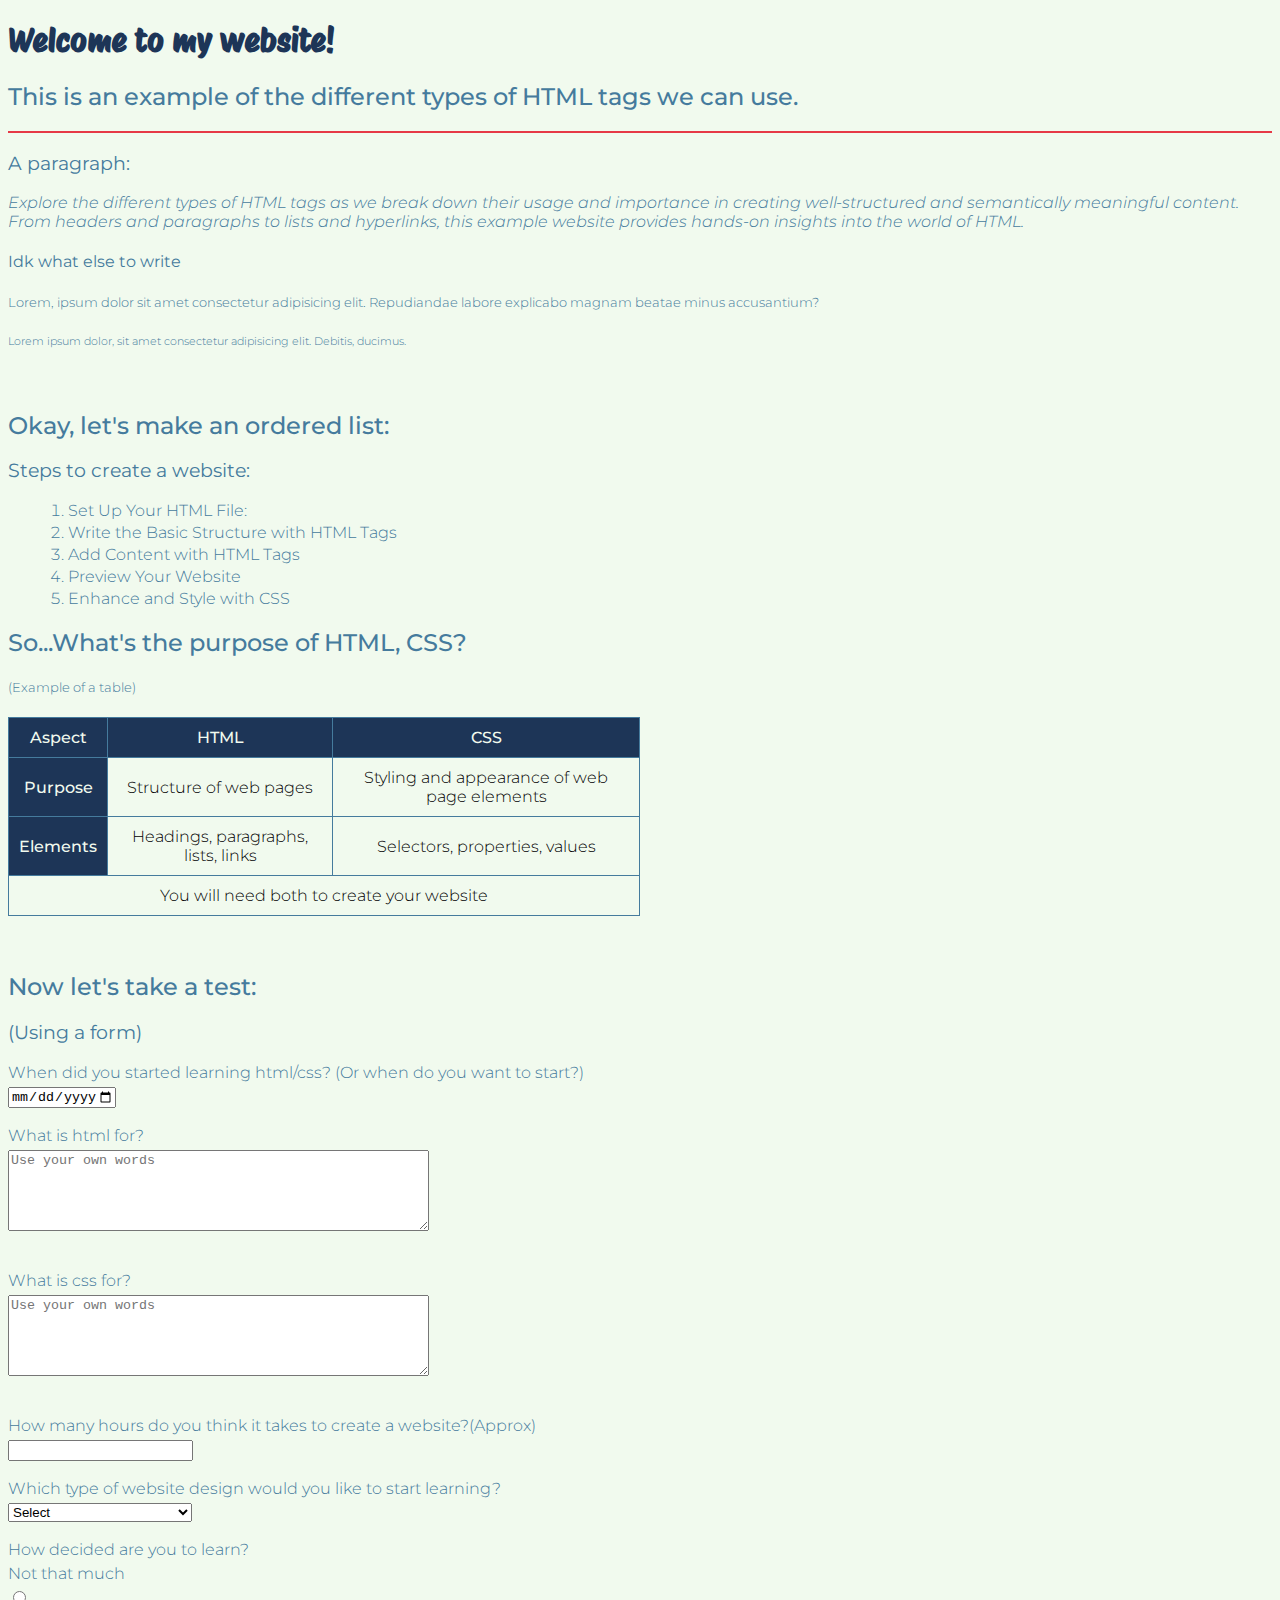
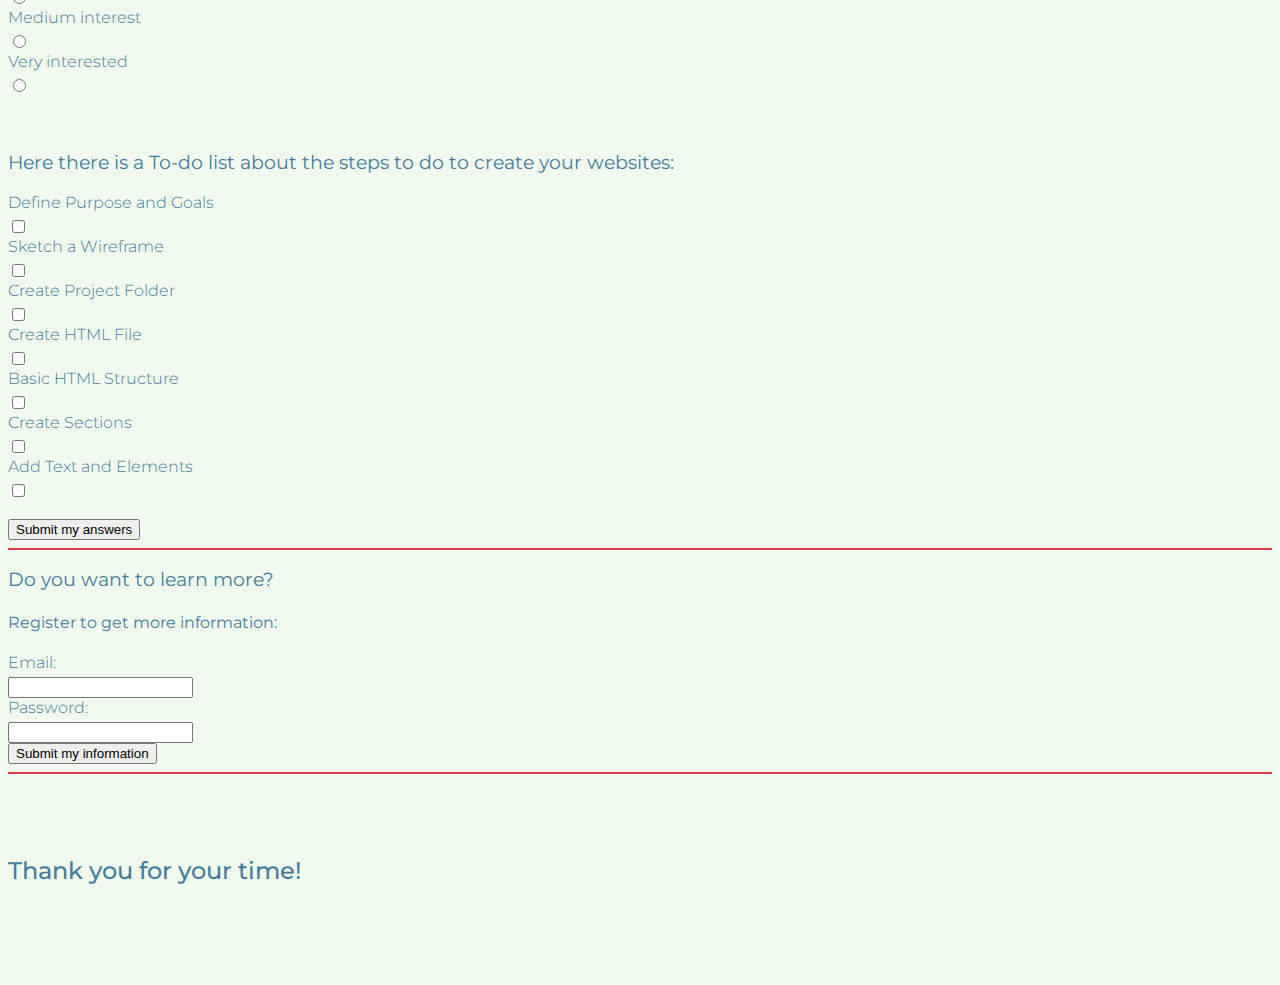
<file: 1 First web page/index.html>
<!--In this document the first HTML WEB page of this repository is made. 
    HTML tags are used, a style sheet is created and selectors for fonts, 
    colors, sizes and fonts are also used.-->

<!DOCTYPE html>
<html lang="en">
<head>
    <meta charset="UTF-8">
    <meta name="viewport" content="width=device-width, initial-scale=1.0">
    <link rel="preconnect" href="https://fonts.googleapis.com">
    <link rel="preconnect" href="https://fonts.gstatic.com" crossorigin>
    <link href="https://fonts.googleapis.com/css2?family=Montserrat:ital,wght@0,300;0,400;0,500;1,300&family=Protest+Riot&display=swap" rel="stylesheet">
    <link rel="stylesheet" href="styles.css">
    <title>First Website Example</title>
</head>
<body>
    <h1>Welcome to my website!</h1>
    <h2>This is an example of the different types of HTML tags we can use.</h2>
    <hr>
    <h3>A paragraph:</h3>
    <p>Explore the different types of HTML tags as we break down their usage and importance in creating well-structured and semantically meaningful content. From headers and paragraphs to lists and hyperlinks, this example website provides hands-on insights into the world of HTML.</p>
    <h4>Idk what else to write</h4>
    <h5>Lorem, ipsum dolor sit amet consectetur adipisicing elit. Repudiandae labore explicabo magnam beatae minus accusantium?</h5>
    <h6>Lorem ipsum dolor, sit amet consectetur adipisicing elit. Debitis, ducimus.</h6>
    <br>

    <h2>Okay, let's make an ordered list:</h2>
    <h3>Steps to create a website:</h3>
    <ol>
        <li>Set Up Your HTML File:</li>
        <li>Write the Basic Structure with HTML Tags</li>
        <li>Add Content with HTML Tags</li>
        <li>Preview Your Website</li>
        <li>Enhance and Style with CSS</li>
    </ol>

    <h2>So...What's the purpose of HTML, CSS?</h2>
    <h5>(Example of a table)</h5>
    <table border="1">
        <thead>
            <tr>
                <th>Aspect</th>
                <th>HTML</th>
                <th>CSS</th>
            </tr>
        </thead>
        <tbody>
            <tr>
                <th>Purpose</th>
                <td>Structure of web pages</td>
                <td>Styling and appearance of web page elements</td>
            </tr>
            <tr>
                <th>Elements</th>
                <td>Headings, paragraphs, lists, links</td>
                <td>Selectors, properties, values</td>
            </tr>
        </tbody>
        <tfoot>
            <tr>
                <td colspan="3">You will need both to create your website</td>
            </tr>
        </tfoot>
    </table>
    <br><br>

    <h2>Now let's take a test:</h2>
    <h3>(Using a form)</h3>
    <form name="test">
        <!-- Date type -->
        <label for="answer1">When did you started learning html/css? (Or when do you want to start?)</label>
        <input type="date" name="answer1" min="1993-01-01" max="2024-12-31">
        <br><br>
        <div>
            <!-- Text type -->
            <label for="answer2">What is html for?</label>
            <textarea name="answer2" type="text" placeholder="Use your own words" cols="50" rows="5" maxlength="100"></textarea>
        </div>
        <br><br>
        <div>
            <!-- Text type -->
            <label for="answer3">What is css for?</label>
            <textarea name="answer3" type="text" placeholder ="Use your own words" cols="50" rows="5" maxlength="100"></textarea>
        </div>
        <br><br>
        <!-- Number type -->
        <label for="answer4">How many hours do you think it takes to create a website?(Approx)</label>
        <input name="answer4" type="number" step="2" min="0">
        <br><br>
        <!-- Options -->
        <label for="answer5">Which type of website design would you like to start learning?</label>
        <select name="answer5">
            <option value="">Select</option>
            <option value="RD">Responsive Design</option>
            <option value="FD">Flat Design</option>
            <option value="MD">Material Design</option> 
            <option value="TCD">Typography-Centric Design</option>
            <option value="ED">E-commerce Design</option>
        </select>
        <br><br>
        <!-- Checkbox (just one option) -->
        <label for="option">How decided are you to learn?</label>
        <label for="op1">Not that much</label>
        <input type="radio" name="option">
        <label for="op2">Medium interest</label>
        <input type="radio" name="option">
        <label for="op3">Very interested</label>
        <input type="radio" name="option">

        <br><br><br>
        <h3>Here there is a To-do list about the steps to do to create your websites:</h3>
        <!-- Checkbox (multi options) -->
        <label for="stp1">Define Purpose and Goals</label>
        <input type="checkbox" name="stp1"> <!--checked pone el check por default-->
        <label for="stp2">Sketch a Wireframe</label>
        <input type="checkbox" name="stp2">
        <label for="stp3">Create Project Folder</label>
        <input type="checkbox" name="stp3" >
        <label for="stp4">Create HTML File</label>
        <input type="checkbox" name="stp4" >
        <label for="stp5">Basic HTML Structure</label>
        <input type="checkbox" name="stp5" >
        <label for="stp6">Create Sections</label>
        <input type="checkbox" name="stp6" >
        <label for="stp7">Add Text and Elements</label>
        <input type="checkbox" name="stp7" >
        <br><br>
        <input type="submit" name="submit1" value="Submit my answers">
    </form>

    <hr>
    <h3>Do you want to learn more?</h3>
    <h4>Register to get more information:</h4>
    <form>
        <!-- Email type -->
        <label for="email">Email:</label>
        <input type="email" name="email">
        <!-- Password type -->
        <label for="password">Password:</label>
        <input type="password" name="password">
        <br>
        <input type="submit" name="submit2" value="Submit my information">
    </form>
    <hr>

    <br><br><br>
    <h2>Thank you for your time! </h2>

    <br><br><br><br>
</body>
</html>
</file>
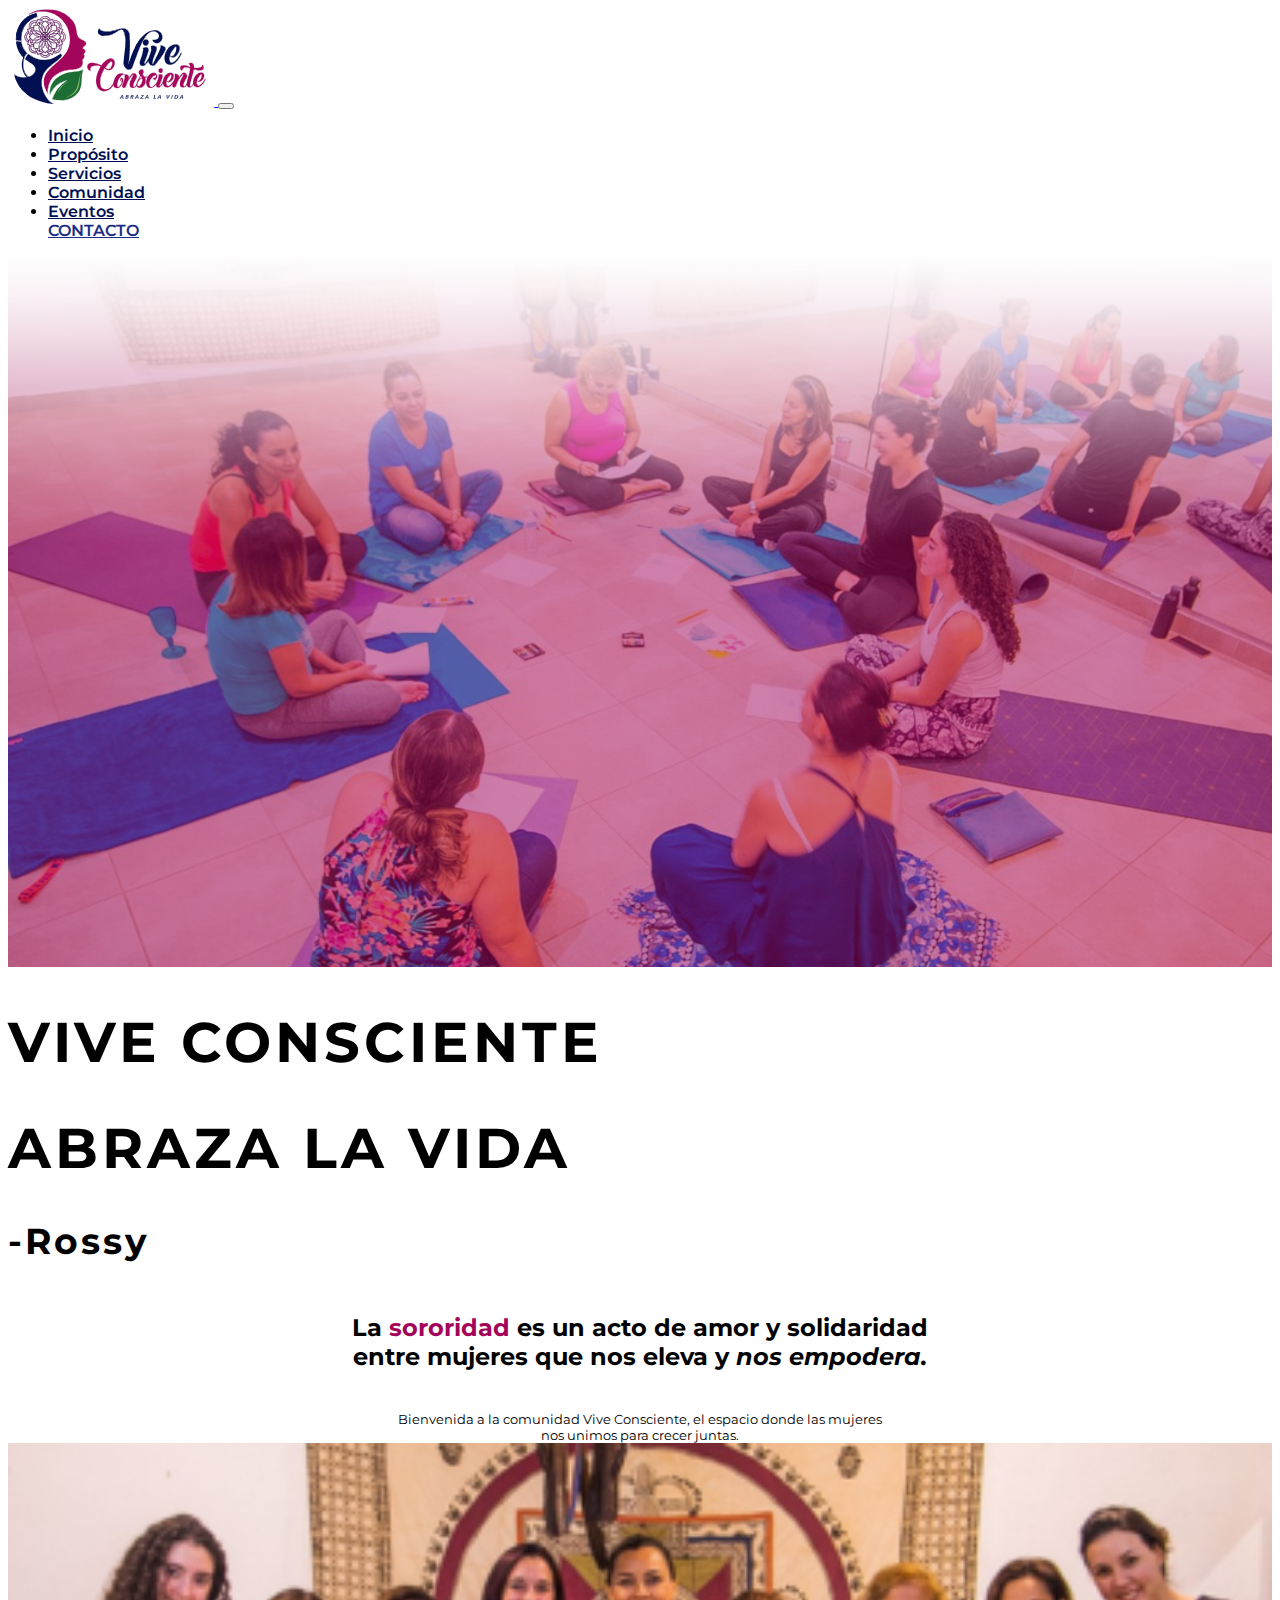
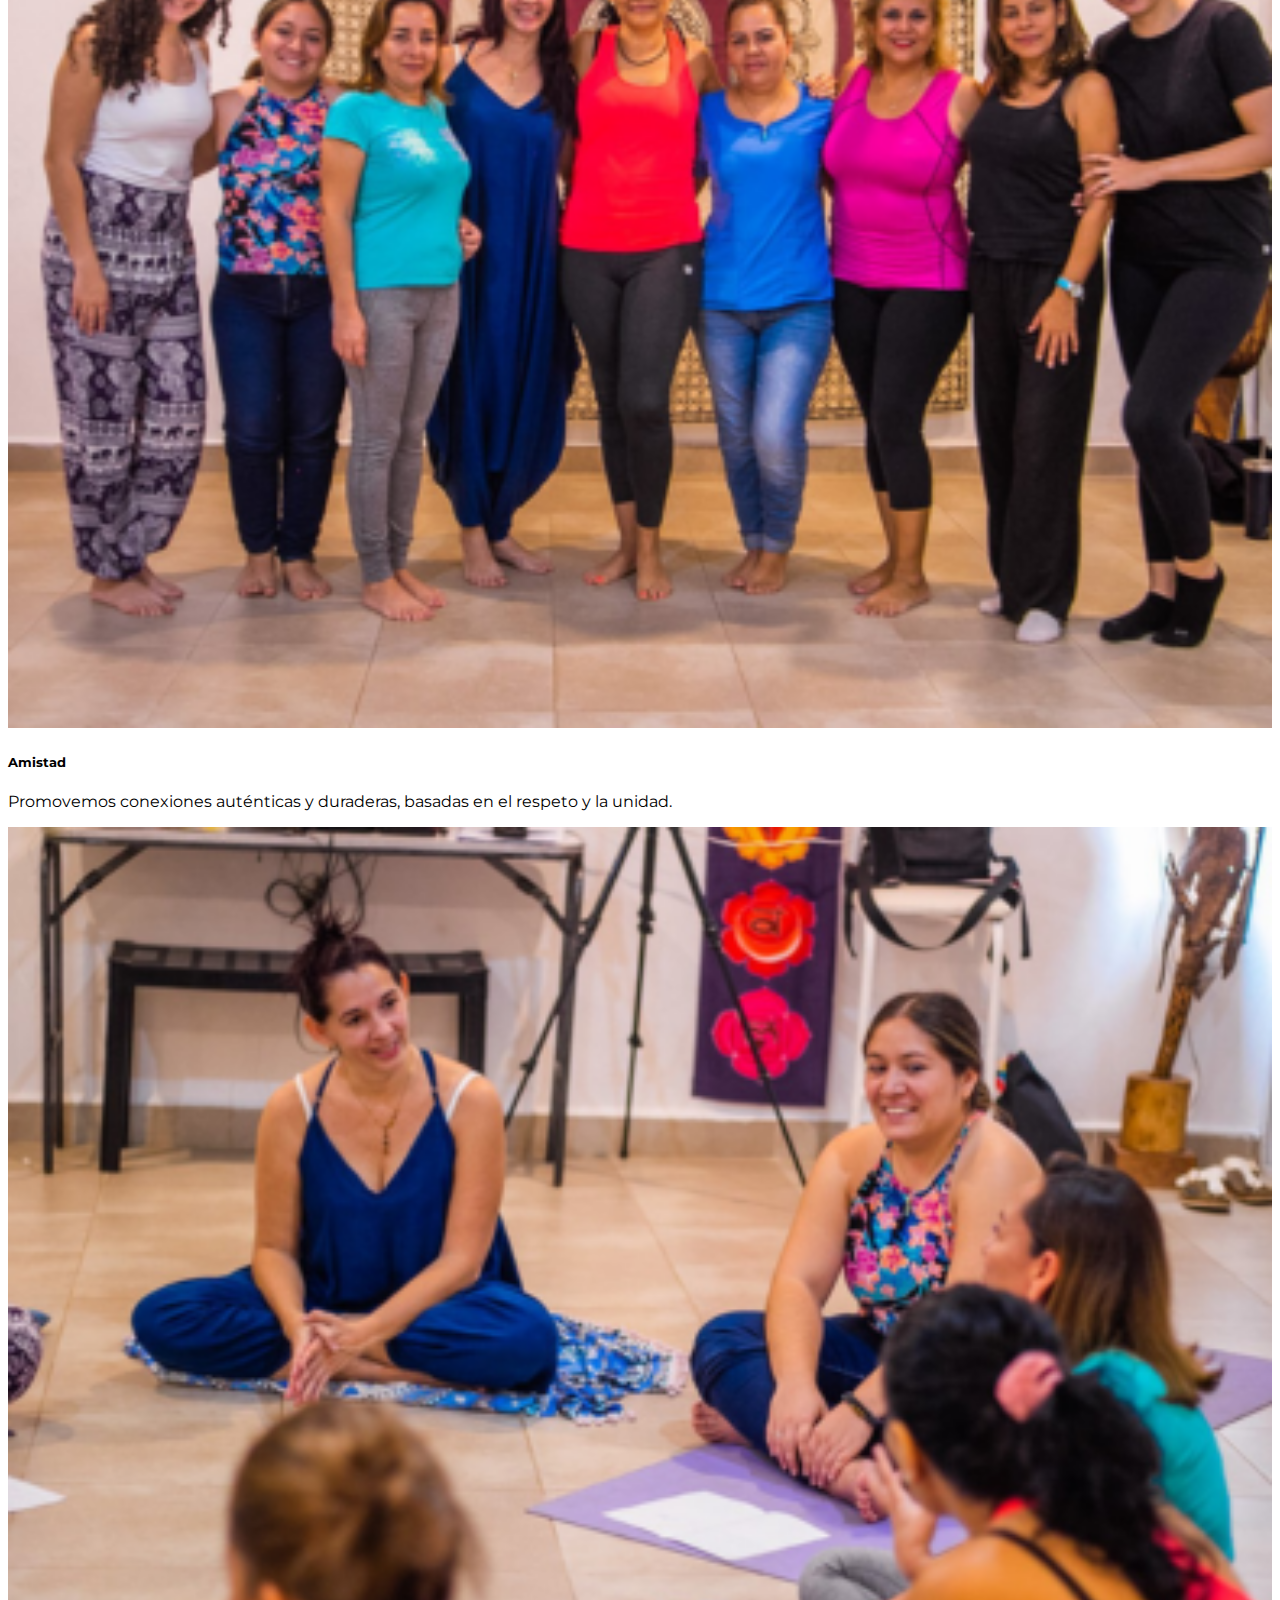
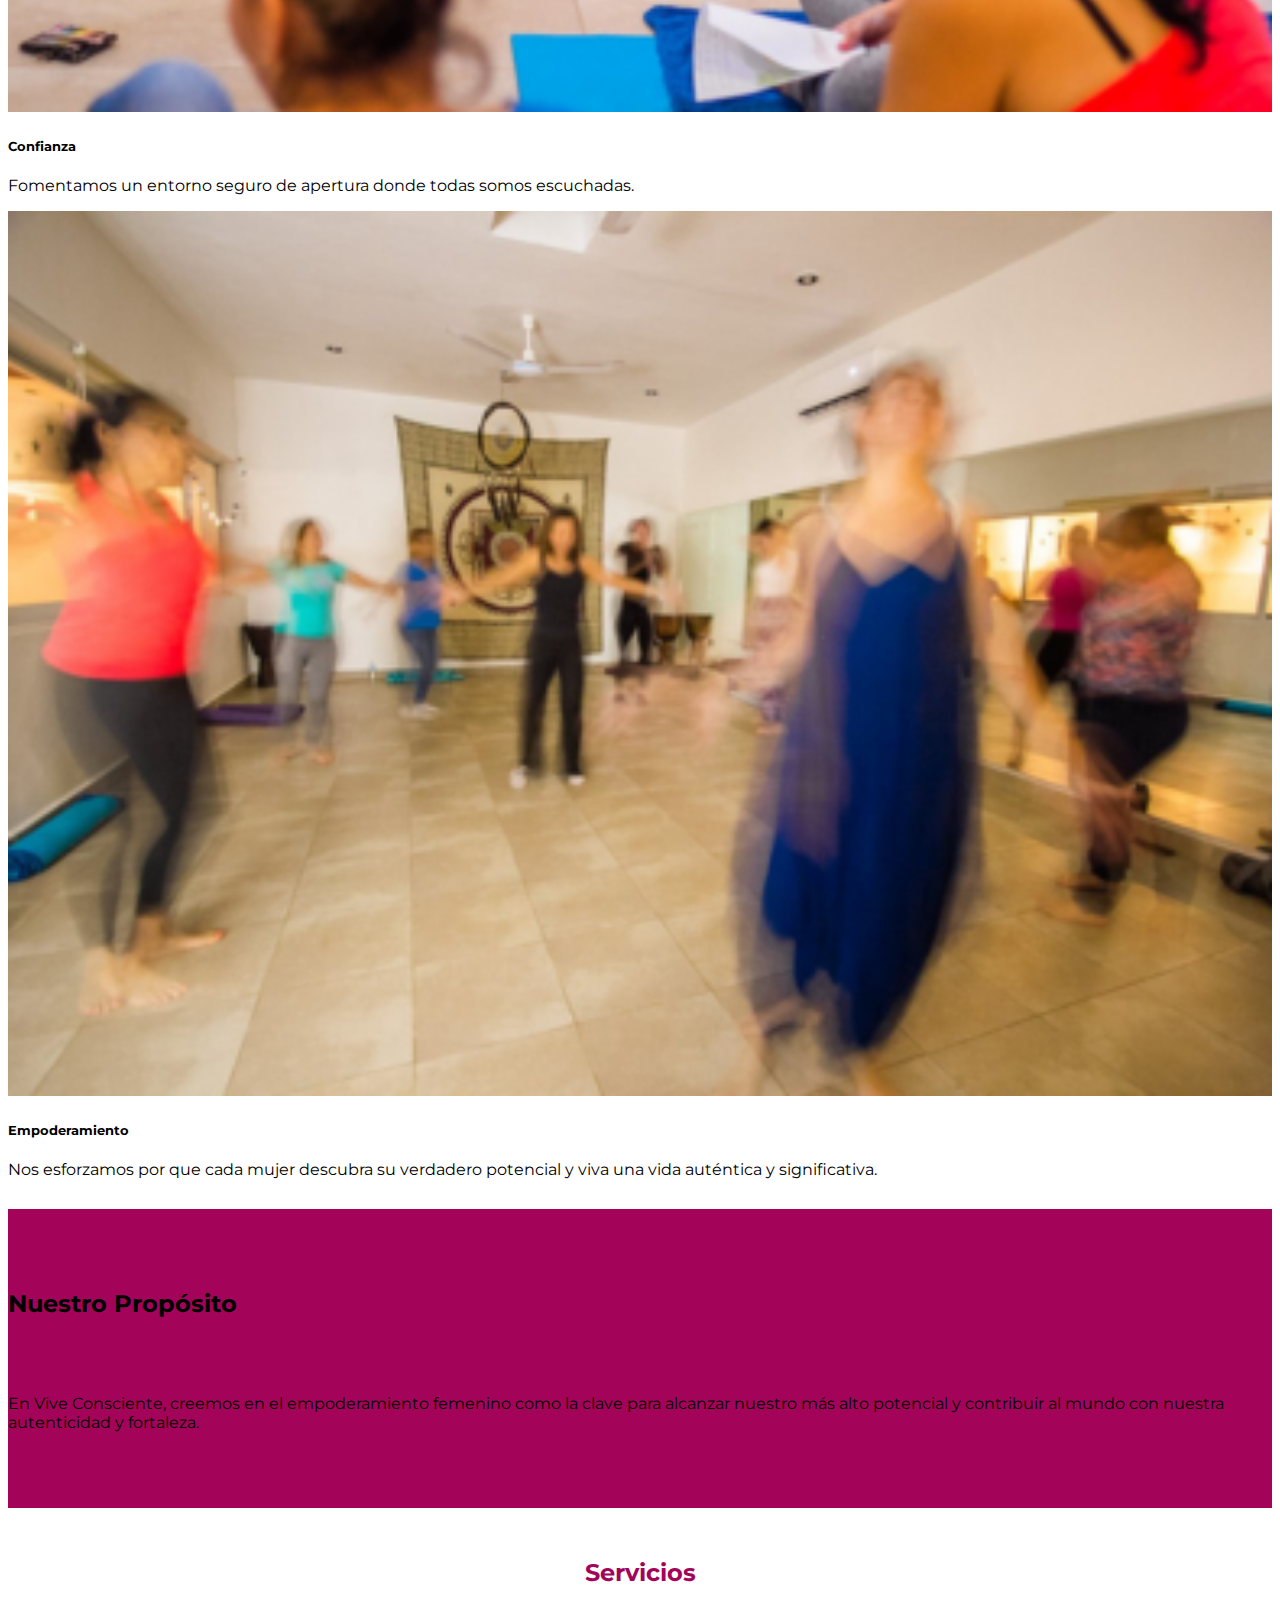
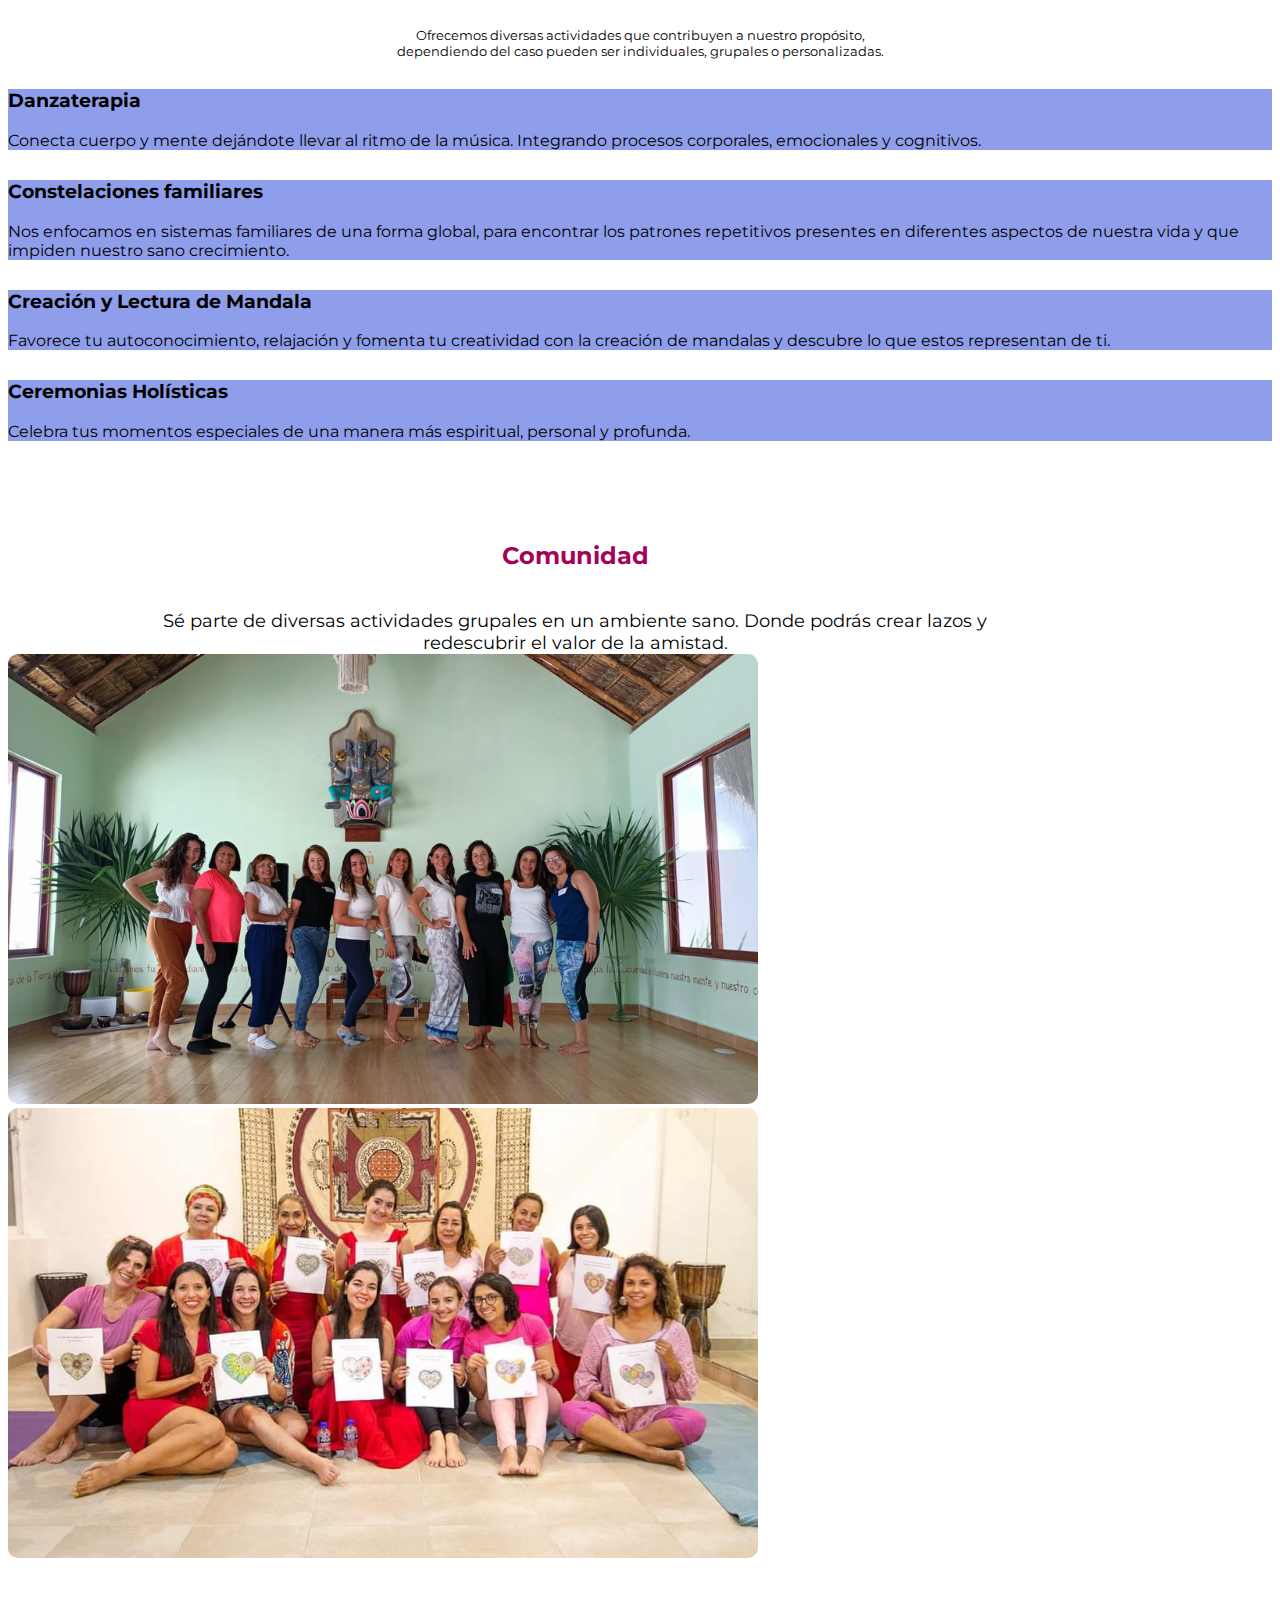
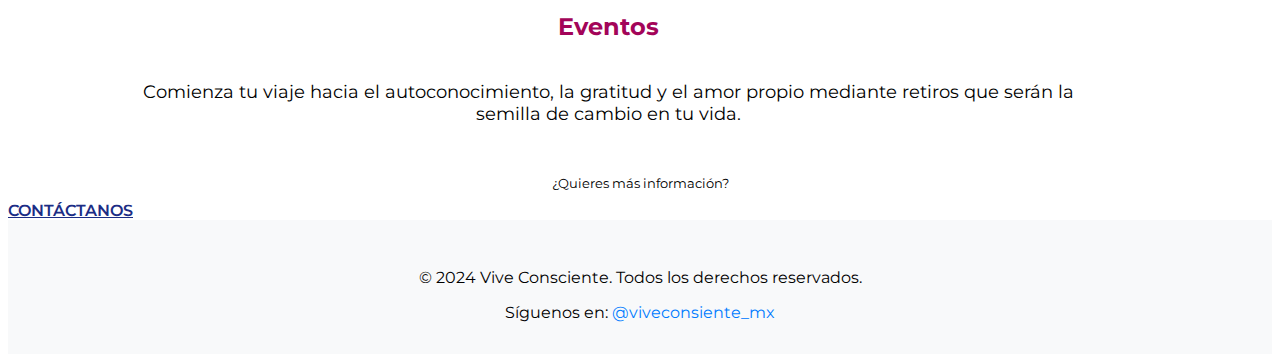
<file: 1P_Project/index.html>
<!DOCTYPE html>
<html lang="es">
<head>
    <meta charset="UTF-8">
    <meta name="viewport" content="width=device-width, initial-scale=1.0">
    <link rel="preconnect" href="https://fonts.googleapis.com">
    <link rel="preconnect" href="https://fonts.gstatic.com" crossorigin>
    <link href="https://fonts.googleapis.com/css2?family=Montserrat:ital,wght@0,100..900;1,100..900&display=swap" rel="stylesheet">
    <link href="https://cdn.jsdelivr.net/npm/bootstrap@5.3.2/dist/css/bootstrap.min.css" rel="stylesheet" integrity="sha384-T3c6CoIi6uLrA9TneNEoa7RxnatzjcDSCmG1MXxSR1GAsXEV/Dwwykc2MPK8M2HN" crossorigin="anonymous">
    <link href="estilos.css" rel="stylesheet">
    <title>Vive Consciente</title>
</head>
<body>
  <!--Navbar-->
  <nav class="navbar navbar-expand-lg bg-body-white navbar-custom">
    <div class="container">
      <!-- logo -->
      <a class="navbar-brand" href="#">
        <img src="img/logo vc3.svg" alt="VCLogo" width="206.25" height="97.5">
      </a>

      <button class="navbar-toggler" type="button" data-bs-toggle="collapse" data-bs-target="#navbarSupportedContent" aria-controls="navbarSupportedContent" aria-expanded="false" aria-label="Toggle navigation">
        <span class="navbar-toggler-icon"></span>
      </button>
      <div class="collapse navbar-collapse" id="navbarSupportedContent">
        <ul class="navbar-nav mx-auto mb-2 mb-lg-0">
          <li class="nav-item">
            <a class="nav-link active" aria-current="page" href="#">Inicio</a>
          </li>
          <li class="nav-item">
            <a class="nav-link" href="#proposito">Propósito</a>
          </li>
          <li class="nav-item">
            <a class="nav-link" href="#servicios">Servicios</a>
          </li>
          <li class="nav-item">
            <a class="nav-link" href="#comunidad">Comunidad</a>
          </li>
          <li class="nav-item">
            <a class="nav-link" href="#eventos">Eventos</a>
          </li>
          <div class="d-grid gap-2 d-md-flex justify-content-md-end">
            <a class="btn btn-outline-primary me-md-2" href="contacto.html">CONTACTO</a>
          </div>          
    </div>
  </nav>
  <!-- Navbar fin -->

  <!-- Imagen de inicio -->
  <section class="centrada d-flex justify-content-center align-items-center">
      <div class="card text-bg-dark text-center">
          <img src="img/Inicio.png" class="img-fluid img-movil" alt="...">
          <div class="card-img-overlay text-white d-flex flex-column justify-content-center">
              <h1 class="card-title1">VIVE CONSCIENTE</h1>
              <h1 class="card-title1">ABRAZA LA VIDA</h1>
              <h2 class="card-text1">-Rossy</h1>
          </div>
      </div>
  </section>
  <!-- Fin de imagen de inicio -->

  <!-- Frase -->
  <section>
    <div class="container d-flex w-100 h-100 p-3 px-3 mx-auto flex-column">
      <h2 class="frase">La <span class="resaltado">sororidad</span> es un acto de amor y solidaridad entre mujeres que nos eleva y <span class="italica">nos empodera.</span></h2>
      <h5 class="subtitulo">Bienvenida a la comunidad Vive Consciente, el espacio donde las mujeres nos unimos para crecer juntas.</h5>
    </div>
  </section>
  <!-- Fin de la frase-->

  <!-- Album de valores-->
  <div class="album py-5">
    <div class="container">
      <div class="row row-cols-1 row-cols-sm-2 row-cols-md-3 g-3 align-items-stretch">
        <div class="col d-flex flex-column">
          <div class="card shadow-sm flex-grow-1">
            <img src="img/img1.png" class="card-img-top" alt="Amistadimg">
            <div class="card-body">
              <h5 class="card-title">Amistad</h5>
              <p class="card-text">Promovemos conexiones auténticas y duraderas, basadas en el respeto y la unidad.</p>
            </div>
          </div>
        </div>
        
        <div class="col d-flex flex-column">
          <div class="card shadow-sm flex-grow-1">
            <img src="img/img2.png" class="card-img-top" alt="Confianzaimg">
            <div class="card-body">
              <h5 class="card-title">Confianza</h5>
              <p class="card-text">Fomentamos un entorno seguro de apertura donde todas somos escuchadas.</p>
            </div>
          </div>
        </div>
  
        <div class="col d-flex flex-column">
          <div class="card shadow-sm flex-grow-1">
            <img src="img/img3.png" class="card-img-top" alt="Empoderamientoimg">
            <div class="card-body">
              <h5 class="card-title">Empoderamiento</h5>
              <p class="card-text">Nos esforzamos por que cada mujer descubra su verdadero potencial y viva una vida auténtica y significativa.</p>
            </div>
          </div>
        </div>
      </div>
    </div>
  </div>
  <!-- Fin de album de valores -->

  <!-- Tarjeta propósito -->
  <div class="container mt-2 mt-lg-0 mb-4" id="proposito">
    <div class="row justify-content-center">
      <div class="col-lg-8 w-75">
        <div class="card border-0 custom-card mx-auto" style="background-color: #A30459;">
          <div class="card-body text-white text-center d-flex h-100 px-3 mx-auto" style="padding-top: 60px; padding-bottom: 20px;">
            <h2 class="card-title2 font-weight-bold justify-content-center align-items-center d-flex w-lg-60 h-100 mx-lg-4">Nuestro Propósito</h5>
          </div>
          <div class="card-body text-white text-center d-flex h-100 px-3 mx-auto" style="padding-top: 20px; padding-bottom: 60px;">
            <p class="card-text mx-lg-4">En Vive Consciente, creemos en el empoderamiento femenino como la clave para alcanzar nuestro más alto potencial y contribuir al mundo con nuestra autenticidad y fortaleza.</p>
          </div>
        </div>
      </div>
    </div>
  </div>
  <!-- Fin tarjeta propósito -->


  <!-- Presentación servicios -->
  <section>
    <div class="container d-flex w-100 h-100 p-3 px-3 mx-auto flex-column" id="servicios">
      <h2 class="frase"><span class="resaltado">Servicios</span></span></h2>
      <h5 class="subtitulo">Ofrecemos diversas actividades que contribuyen a nuestro propósito, dependiendo del caso pueden ser individuales, grupales o personalizadas.</h5>
    </div>
  </section>
  <!-- Fin presentación servicios -->

  <!-- Album servicios -->
  <div class="container mt-5 mt-lg-0 mb-4">
    <div class="row justify-content-center mb-4">
      <div class="col-md-4 col-lg-4 mb-4">
        <div class="card border-0 custom-card h-100" style="background-color: #8F9EEB;">
          <div class="card-body text-white text-center d-flex flex-column justify-content-center align-items-center h-100">
            <h3 class="card-title font-weight-bold">Danzaterapia</h3>
            <p class="card-text">Conecta cuerpo y mente dejándote llevar al ritmo de la música. Integrando procesos corporales, emocionales y cognitivos.</p>
          </div>
        </div>
      </div>
      <div class="col-md-4 col-lg-4 mb-4">
        <div class="card border-0 custom-card h-100" style="background-color: #8F9EEB;">
          <div class="card-body text-white text-center d-flex flex-column justify-content-center align-items-center h-100">
            <h3 class="card-title font-weight-bold">Constelaciones familiares</h3>
            <p class="card-text">Nos enfocamos en sistemas familiares de una forma global, para encontrar los patrones repetitivos presentes en diferentes aspectos de nuestra vida y que impiden nuestro sano crecimiento.</p>
          </div>
        </div>
      </div>
    </div>
    <div class="row justify-content-center">
      <div class="col-md-4 col-lg-4 mb-4">
        <div class="card border-0 custom-card h-100" style="background-color: #8F9EEB;">
          <div class="card-body text-white text-center d-flex flex-column justify-content-center align-items-center h-100">
            <h3 class="card-title font-weight-bold">Creación y Lectura de Mandala</h3>
            <p class="card-text">Favorece tu autoconocimiento, relajación y fomenta tu creatividad con la creación de mandalas y descubre lo que estos representan de ti.</p>
          </div>
        </div>
      </div>
      <div class="col-md-4 col-lg-4 mb-4">
        <div class="card border-0 custom-card h-100" style="background-color: #8F9EEB;">
          <div class="card-body text-white text-center d-flex flex-column justify-content-center align-items-center h-100">
            <h3 class="card-title font-weight-bold">Ceremonias Holísticas</h3>
            <p class="card-text">Celebra tus momentos especiales de una manera más espiritual, personal y profunda.</p>
          </div>
        </div>
      </div>
    </div>
  </div>    
  <!-- Fin album servicios -->


  <!-- Comunidad info -->
  <div class="container2 mt-5 mb-0" style="margin-top: 50px;" id="comunidad">
    <div class="row justify-content-center">
      <div class="col-md-4">
        <h2 class="frase resaltado text-center">Comunidad</h2>
        <h5 class="subtitulo2">Sé parte de diversas actividades grupales en un ambiente sano. Donde podrás crear lazos y redescubrir el valor de la amistad.</h5>
      </div>
      <div class="col-md-4">
        <img src="img/imgcomunidad.png" alt="Sole image" class="img2 img-fluid mb-3 mx-auto m-3">
      </div>
    </div>
  </div>
  <!-- Fin comunidad info -->

  <!-- Eventos info -->
  <div class="container2 mt-5 mb-3" id="eventos">
    <div class="row justify-content-center">
      <div class="col-md-4">
        <img src="img/imgeventos.png" alt="Sole image" class="img2 img-fluid mb-3 mx-auto m-3">
      </div>
      <div class="col-md-4">
        <h2 class="frase resaltado text-center">Eventos</h2>
        <h5 class="subtitulo2">Comienza tu viaje hacia el autoconocimiento, la gratitud y el amor propio mediante retiros que serán la semilla de cambio en tu vida.</h5>
      </div>
    </div>
  </div>
  <!-- Fin eventos info -->

  <!-- Mas info -->
  <section>
    <div class="container d-flex w-100 h-100 p-3 px-3 mx-auto flex-column">
      <div>
        <h5 class="subtitulo" style="margin-bottom:10px; margin-top:50px">¿Quieres más información?</h5>
      </div>
      <div class="d-grid gap-2 d-md-flex justify-content-md-center">
        <a class="btn btn-outline-primary me-md-2" type="button" href="contacto.html">CONTÁCTANOS</a>
      </div>
    </div>
  </section>
  <!-- Fin más info -->

  <!-- Footer -->
  <footer class="footer mt-5">
    <div class="container">
        <p>&copy; 2024 Vive Consciente. Todos los derechos reservados.</p>
        <p>Síguenos en: <a href="https://www.instagram.com/viveconsciente_mx" target="_blank">@viveconsiente_mx</a></p>
    </div>
  </footer>
  <!-- Fin del footer -->

  <script src="https://cdn.jsdelivr.net/npm/bootstrap@5.3.2/dist/js/bootstrap.bundle.min.js" integrity="sha384-C6RzsynM9kWDrMNeT87bh95OGNyZPhcTNXj1NW7RuBCsyN/o0jlpcV8Qyq46cDfL" crossorigin="anonymous"></script>
</body>
</html>
</file>
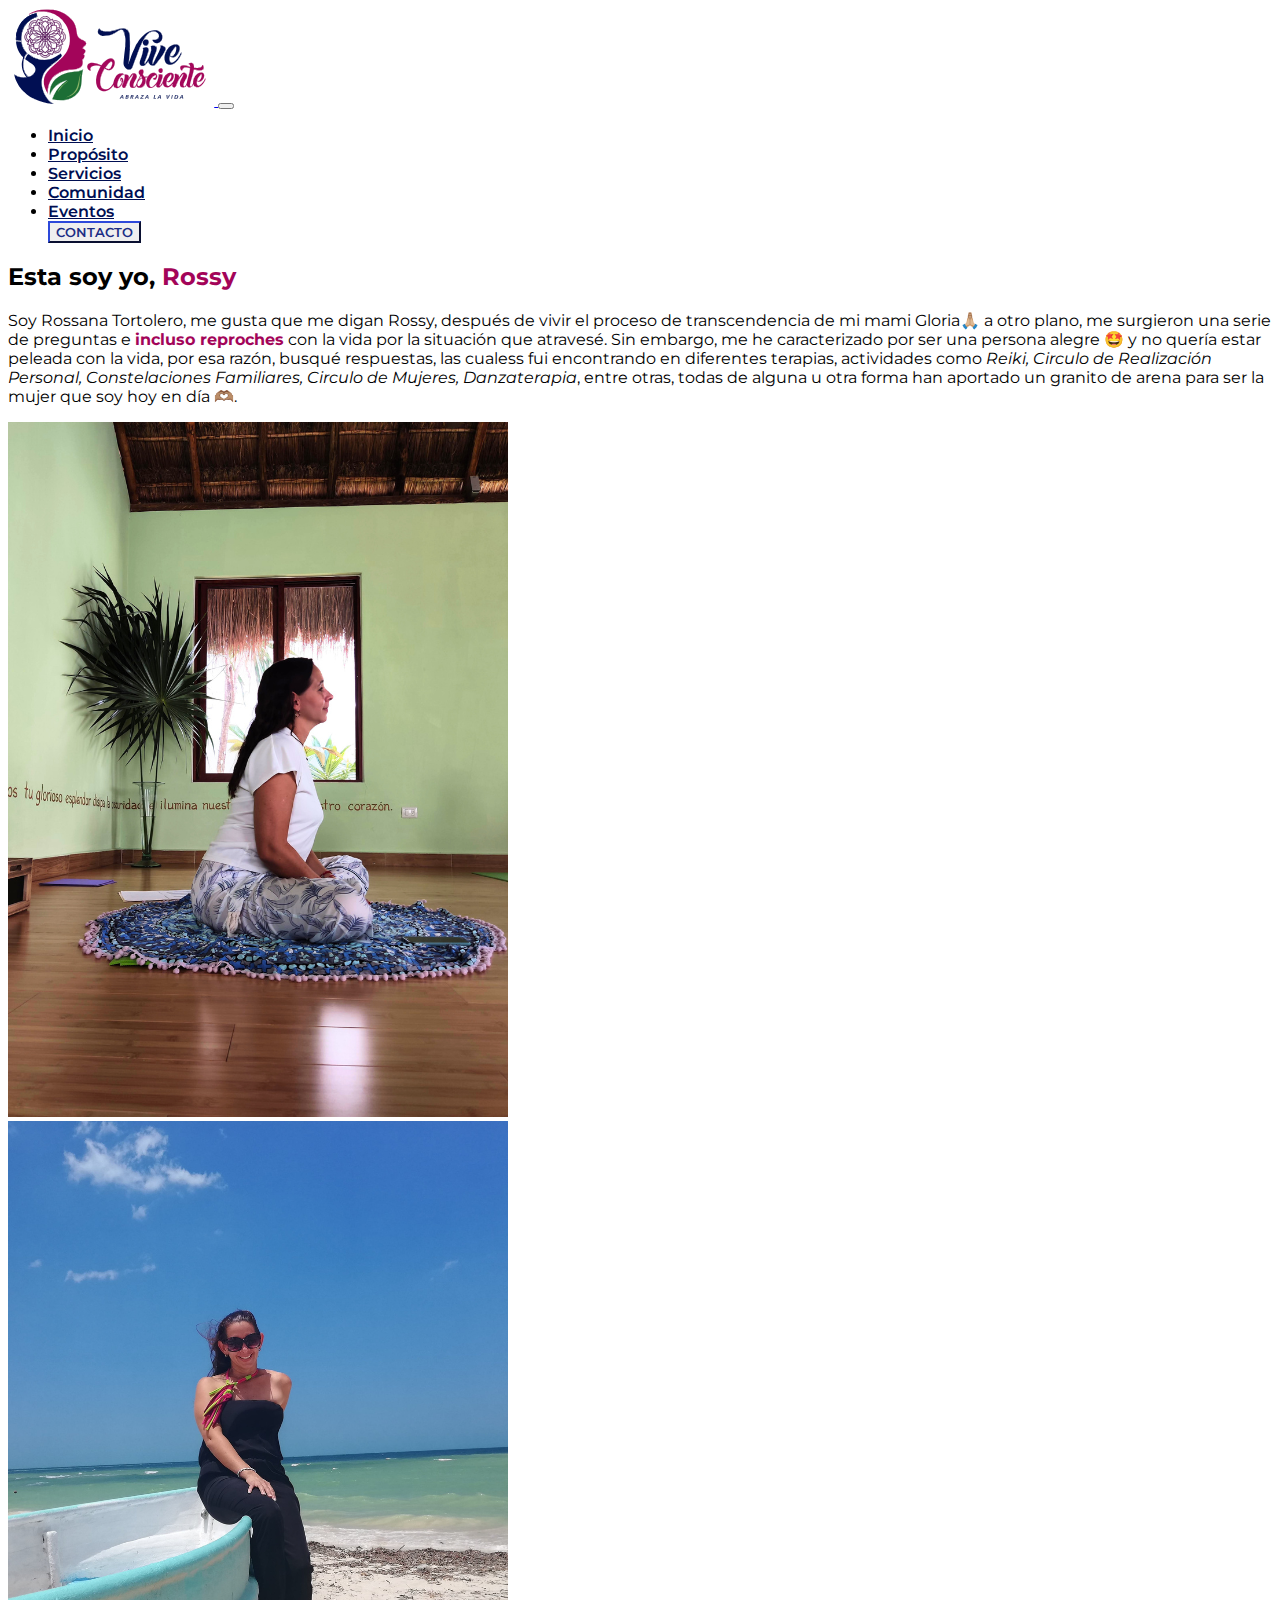
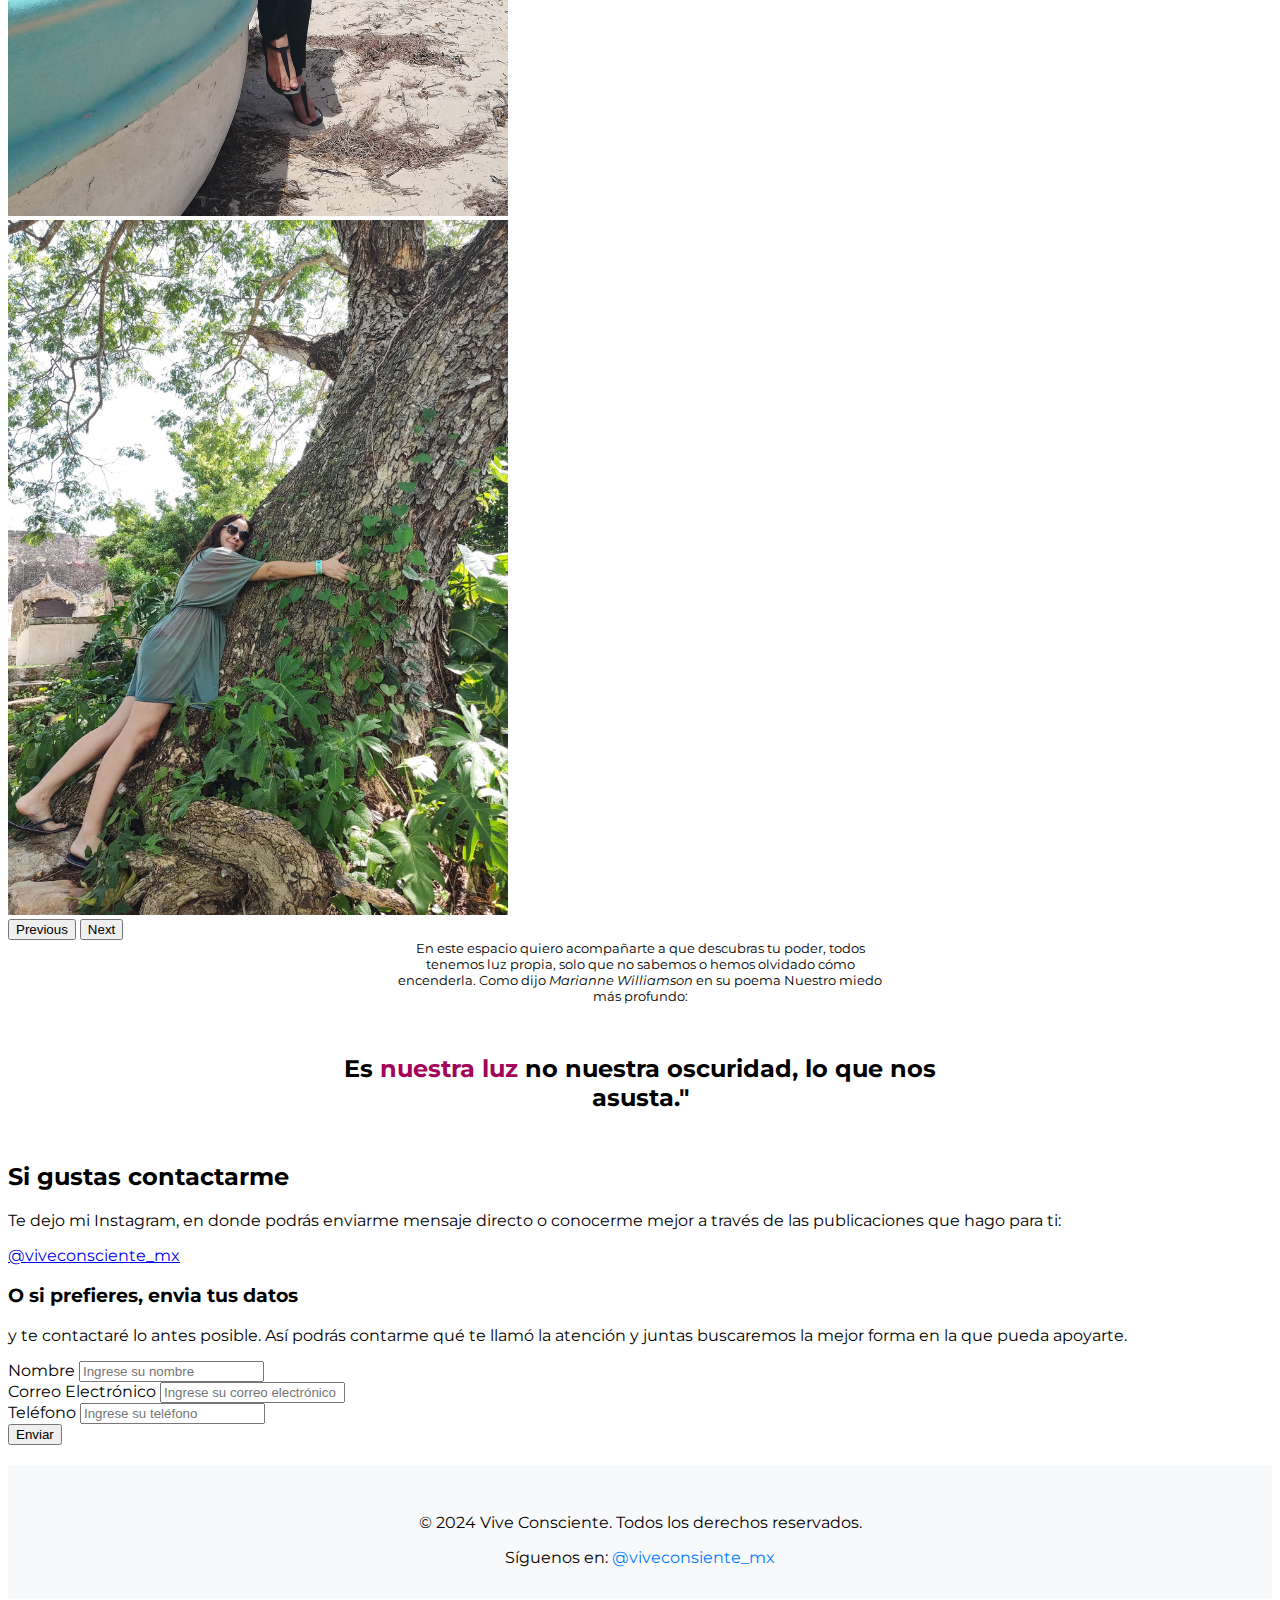
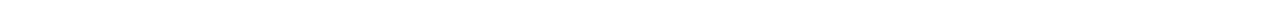
<file: 1P_Project/contacto.html>
<!DOCTYPE html>
<html lang="en">
<head>
    <meta charset="UTF-8">
    <meta name="viewport" content="width=device-width, initial-scale=1.0">
    <link rel="preconnect" href="https://fonts.googleapis.com">
    <link rel="preconnect" href="https://fonts.gstatic.com" crossorigin>
    <link href="https://fonts.googleapis.com/css2?family=Montserrat:ital,wght@0,100..900;1,100..900&display=swap" rel="stylesheet">
    <link href="https://cdn.jsdelivr.net/npm/bootstrap@5.3.2/dist/css/bootstrap.min.css" rel="stylesheet" integrity="sha384-T3c6CoIi6uLrA9TneNEoa7RxnatzjcDSCmG1MXxSR1GAsXEV/Dwwykc2MPK8M2HN" crossorigin="anonymous">
    <link href="estilos.css" rel="stylesheet">
    <title>Vive Consciente</title>
    <title>Contacto</title>
</head>
<body>
    <!--Navbar-->
    <nav class="navbar navbar-expand-lg bg-body-white navbar-custom">
    <div class="container">
        <!-- logo -->
        <a class="navbar-brand" href="#">
        <img src="img/logo vc3.svg" alt="VCLogo" width="206.25" height="97.5">
        </a>

        <button class="navbar-toggler" type="button" data-bs-toggle="collapse" data-bs-target="#navbarSupportedContent" aria-controls="navbarSupportedContent" aria-expanded="false" aria-label="Toggle navigation">
        <span class="navbar-toggler-icon"></span>
        </button>
        <div class="collapse navbar-collapse" id="navbarSupportedContent">
        <ul class="navbar-nav mx-auto mb-2 mb-lg-0">
            <li class="nav-item">
            <a class="nav-link" href="index.html">Inicio</a>
            </li>
            <li class="nav-item">
            <a class="nav-link" href="index.html#proposito">Propósito</a>
            </li>
            <li class="nav-item">
            <a class="nav-link" href="index.html#servicios">Servicios</a>
            </li>
            <li class="nav-item">
            <a class="nav-link" href="index.html#comunidad">Comunidad</a>
            </li>
            <li class="nav-item">
            <a class="nav-link" href="index.html#eventos">Eventos</a>
            </li>
            <div class="d-grid gap-2 d-md-flex justify-content-md-end">
            <button class="btn btn-outline-primary me-md-2" type="button">CONTACTO</button>
            </div>
    </div>
    </nav>
    <!-- Navbar fin -->

    <!-- Presentación -->
    <section class="container py-5">
        <div class="row align-items-center">
          <div class="col-md-6 text-center mx-auto">
            <h2>Esta soy yo, <span class="resaltado">Rossy</span></h2>
            <p>Soy Rossana Tortolero, me gusta que me digan Rossy, después de vivir el proceso de transcendencia de mi mami Gloria🙏🏼 a otro plano, me surgieron una serie de preguntas e <span class="resaltado">incluso reproches</span> con la vida por la situación que atravesé. Sin embargo, me he caracterizado por ser una persona alegre 🤩 y no quería estar peleada con la vida, por esa razón, busqué respuestas, las cualess fui encontrando en diferentes terapias, actividades como <span class="italica">Reiki, Circulo de Realización Personal, Constelaciones Familiares, Circulo de Mujeres, Danzaterapia</span>, entre otras, todas de alguna u otra forma han aportado un granito de arena para ser la mujer que soy hoy en día 🫶🏽.</p>
          </div>
          <div class="col-md-6">
            <div id="carouselControls" class="carousel slide" data-bs-ride="carousel">
              <div class="carousel-inner">
                <div class="carousel-item active">
                  <img src="img/imgcont1.png" class="d-block w-100 rounded-3" alt="...">
                </div>
                <div class="carousel-item">
                  <img src="img/imgcont2.png" class="d-block w-100 rounded-3" alt="...">
                </div>
                <div class="carousel-item">
                  <img src="img/imgcont3.png" class="d-block w-100 rounded-3" alt="...">
                </div>
              </div>
              <button class="carousel-control-prev" type="button" data-bs-target="#carouselControls" data-bs-slide="prev">
                <span class="carousel-control-prev-icon" aria-hidden="true"></span>
                <span class="visually-hidden">Previous</span>
              </button>
              <button class="carousel-control-next" type="button" data-bs-target="#carouselControls" data-bs-slide="next">
                <span class="carousel-control-next-icon" aria-hidden="true"></span>
                <span class="visually-hidden">Next</span>
              </button>
            </div>
          </div>
        </div>
    </section>
    <!-- Presentación fin -->

    <!-- Frase -->
    <section>
      <div class="container d-flex w-100 h-100 p-3 px-3 mx-auto flex-column">
        <h5 class="subtitulo">En este espacio quiero acompañarte a que descubras tu poder, todos tenemos luz propia, solo que no sabemos o hemos olvidado cómo encenderla. Como dijo <span class="italica">Marianne Williamson</span> en su poema Nuestro miedo más profundo:</h5>
        <h2 class="frase">Es <span class="resaltado">nuestra luz</span> no nuestra oscuridad, lo que nos asusta."</h2>
      </div>
    </section>
    <!-- Frase fin -->

    <!-- Formulario e información -->
    <section class="container py-5 " style="margin-bottom:20px; margin-top:50px">
      <div class="row align-items-center">
        <div class="col-md-6 text-center">
          <h2>Si gustas contactarme</h2>
          <p>Te dejo mi Instagram, en donde podrás enviarme mensaje directo o conocerme mejor a través de las publicaciones que hago para ti:</p>
          <div class="instagram-container">
            <a href="https://www.instagram.com/viveconsciente_mx" target="_blank">@viveconsciente_mx</a>
          </div>
          
        </div>
        <div class="col-md-6 elemento">
          <div class="row mb-3">
            <div class="col text-center">
              <h3>O si prefieres, envia tus datos</h3>
              <p>y te contactaré lo antes posible. Así podrás contarme qué te llamó la atención y juntas buscaremos la mejor forma en la que pueda apoyarte.</p>
            </div>
          </div>
          <div class="row">
            <div class="col">
              <form>
                <div class="mb-3">
                  <label for="nombre" class="form-label">Nombre</label>
                  <input type="text" class="form-control" id="nombre" placeholder="Ingrese su nombre">
                </div>
                <div class="mb-3">
                  <label for="email" class="form-label">Correo Electrónico</label>
                  <input type="email" class="form-control" id="email" placeholder="Ingrese su correo electrónico">
                </div>
                <div class="mb-3">
                  <label for="telefono" class="form-label">Teléfono</label>
                  <input type="tel" class="form-control" id="telefono" pattern="[0-9]+" placeholder="Ingrese su teléfono">
                </div>
                <button type="submit" class="btn btn-primary">Enviar</button>
              </form>
            </div>
          </div>
        </div>
      </div>
    </section>
    <!-- Fin forms e info-->

    <!-- Footer -->
    <footer class="footer mt-5">
        <div class="container">
        <p>&copy; 2024 Vive Consciente. Todos los derechos reservados.</p>
        <p>Síguenos en: <a href="https://www.instagram.com/viveconsciente_mx" target="_blank">@viveconsiente_mx</a></p>
    </div>
    </footer>
     <!-- Fin del footer -->

  <script src="https://cdn.jsdelivr.net/npm/bootstrap@5.3.2/dist/js/bootstrap.bundle.min.js" integrity="sha384-C6RzsynM9kWDrMNeT87bh95OGNyZPhcTNXj1NW7RuBCsyN/o0jlpcV8Qyq46cDfL" crossorigin="anonymous"></script>
    
</body>
</html>
</file>
<file: 1 First web page/styles.css>
/* This is the CSS file, which contains the style that we will apply in our page*/

:root {
    /* color palette taken from: https://coolors.co/e63946-f1faee-a8dadc-457b9d-1d3557*/
    /* CSS HEX */
    --red-pantone: #e63946ff;
    --honeydew: #f1faeeff;
    --non-photo-blue: #a8dadcff;
    --cerulean: #457b9dff;
    --berkeley-blue: #1d3557ff;
}

body {
    background-color: var(--honeydew);
}

h1 {
    font-family: 'Protest Riot', sans-serif;
    color: var(--berkeley-blue);
}

h2 {
    font-family: 'Montserrat', sans-serif;
    font-weight: 500;
    color: var(--cerulean);
}

h3, h4 {
    font-family: 'Montserrat', sans-serif;
    font-weight: 400;
    color: var(--cerulean);
}

h5, h6, p {
    font-family: 'Montserrat', sans-serif;
    font-weight: 300;
    color: var(--cerulean);
}

p {
    font-style: italic;
}

hr {
    background-color: var(--red-pantone);
    height: 2px;
    border: none;
}

ol {
    font-family: 'Montserrat', sans-serif;
    font-weight: 300;
    color:#457b9dff;
    margin-left: 20px; 
}

ol li {
    margin-bottom: 3px; /* Adjust the spacing between list items */
}

table {
    width: 50%;
    font-family: 'Montserrat', sans-serif;
    font-weight: 300;
    border-collapse: collapse; /* This stablish if the we want "double" border between cells (separate) which is default or just one line (collapse)*/
    margin-top: 20px; /* Adjust the margin for the table */
}

th, td {
    border: 1px solid #457b9dff; /* Border color for table cells */
    padding: 10px; /* Adjust the space between the content of an HTML element and its border, for table cells */
    text-align: center; /* Align text to the left within cells */
}

th {
    background-color: #1d3557ff; /* Background color for table header cells */
    color:#f1faeeff;
    font-weight: 500;
}

label {
    display: block;
    margin-bottom: 5px;
    font-family: 'Montserrat', sans-serif;
    font-weight: 300;
    color: #457b9dff;

}
</file>
<file: 1P_Project/estilos.css>
body {
    font-family: 'Montserrat', sans-serif; 
}

@media (min-width: 1024px) {
    .navbar li {
      margin-right: 20px; 
    }
}

/*Estilos para teléfono*/
@media (max-width: 767px) {
    .img-movil {
        height: 90vh; 
        max-height: none; 
        width:100%;
        object-fit: cover;
    }

    .card-title1 {
        font-size: 36px; 
        letter-spacing: 3px; 
    }
    .card-text1 {
        font-size: 24px;
        letter-spacing: 2px; 
    }
    .frase {
        text-align: center;
        width: auto;
        margin: 30px 0; 
    }
    .subtitulo {
        font-weight: 400;
        font-size:medium;
        text-align:center;
        width: 80%;
        margin: auto; 
    
    }
    .subtitulo2 {
        font-weight: 400;
        font-size:medium;
        text-align:center;
        width: 80%;
        margin: auto; 
    }
    .elemento {
        margin-top: 50px;
    }

}

/*Estilos diferentes a teléfono*/
@media (min-width: 768px) {
    .card-title1 {
      font-size: 56px;
      letter-spacing: 4px;
    }
  
    .card-text1 {
      font-size: 36px;
      letter-spacing: 3px;
    }
    
    .frase {
        text-align:center;
        width: 50%;
        margin: 50px auto; 
        margin-bottom: 40px;
    }

    .img-movil {
        width: 100%;
        height: auto;
        object-fit: cover;
    }

    .subtitulo {
        font-weight: 400;
        text-align:center;
        width: 40%;
        margin: auto; 
    
    }
    .subtitulo2 {
        font-weight: 400;
        text-align:center;
        width: 80%;
        margin: auto; 
    
    }
    
}

@media (min-width: 768px) and (max-width: 1024px) {
    .subtitulo2 {
        font-size: 16px;
}
}
  
@media (min-width: 1025px) {
    .subtitulo2 {
      font-size: 18px;
    }
}
  
.navbar {
    font-family: 'Montserrat', sans-serif;
    font-weight: 600; 
}
 
.navbar-custom .nav-link {
    color: #000E52;
}
  
.navbar-custom .nav-link:hover,
.navbar-custom .nav-link:focus {
    color: #1C2D85;
    text-decoration: underline;
}
  

.btn-outline-primary {
    color: #1C2D85; 
    border-color: #1C2D85;
    font-family: 'Montserrat', sans-serif;
    font-weight: 600; 
}

.btn-outline-primary:hover {
    color: white;
    border-color: #1C2D85; 
    background-color: #1C2D85;
}
  
.card {
    border: none;
}

.container2 {
    display: flex;
    align-items: center;
}


.resaltado {
    color: #A30459;
    font-weight: 700;
}
.resaltado2 {
    color: #A30459;
    font-weight: 500;
}

.italica {
    font-style: italic;
}

.card-img-top {
    object-fit: cover;
    width: 100%;
  }

.custom-card {
    margin-top: 30px;
    margin-bottom: 30px;
}

.card-title2 {
    font-weight:700;
}
  
.footer {
    background-color: #f8f9fa;
    padding: 2rem;
    text-align: center;
}

.container2 {
    border: none;
}

.img2 {
    border-radius: 10px;
}
  
  
  
.footer p {
    margin-bottom: 0;
}
  
.footer a {
    color: #007bff;
    text-decoration: none;
}
  
.footer a:hover {
    text-decoration: underline;
}
  
.instagram-container {
    display: inline-flex;
    flex-direction: column;
    align-items: center;
    text-align: center;
}

.instagram-container img {
    width: 40px;
    height: 40px;
    border-radius: 50%;
    margin-bottom: 5px;
}

.instagram-container .username {
    font-size: 14px;
    color: #333;
}
</file>
